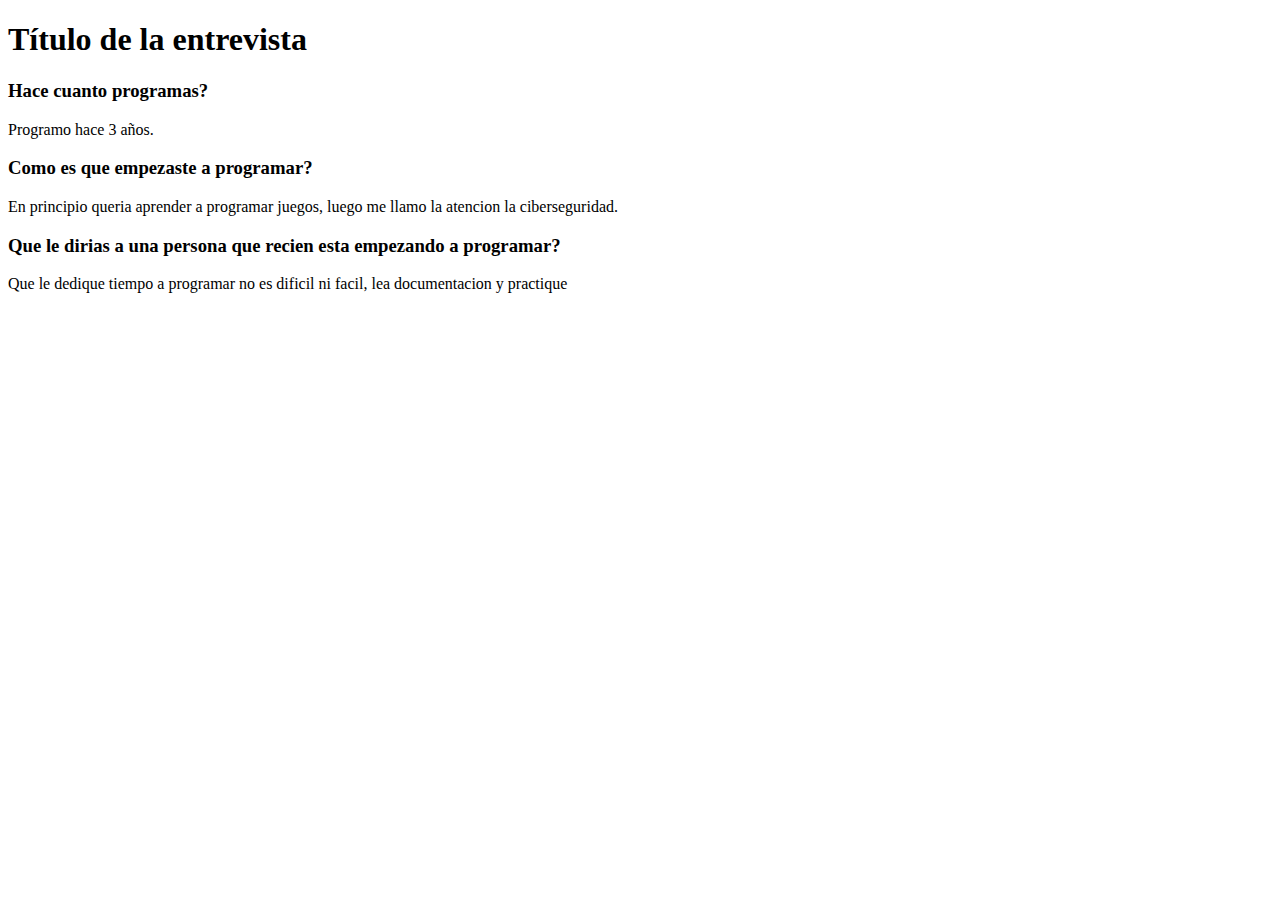
<file: Actividad-1/index.html>
<!DOCTYPE html>
<html>
  <head>
    <meta charset="UTF-8">
    <title>Título de la entrevista</title>
  </head>
  <body>
    <h1>Título de la entrevista</h1>
    
    <h3>Hace cuanto programas?</h3>
    <p>Programo hace 3 años.</p>
    
    <h3>Como es que empezaste a programar?</h3>
    <p>En principio queria aprender a programar juegos, luego me llamo la atencion la ciberseguridad.</p>
    
    <h3>Que le dirias a una persona que recien esta empezando a programar?</h3>
    <p>Que le dedique tiempo a programar no es dificil ni facil, lea documentacion  y practique</p>
        
  </body>
</html>
</file>
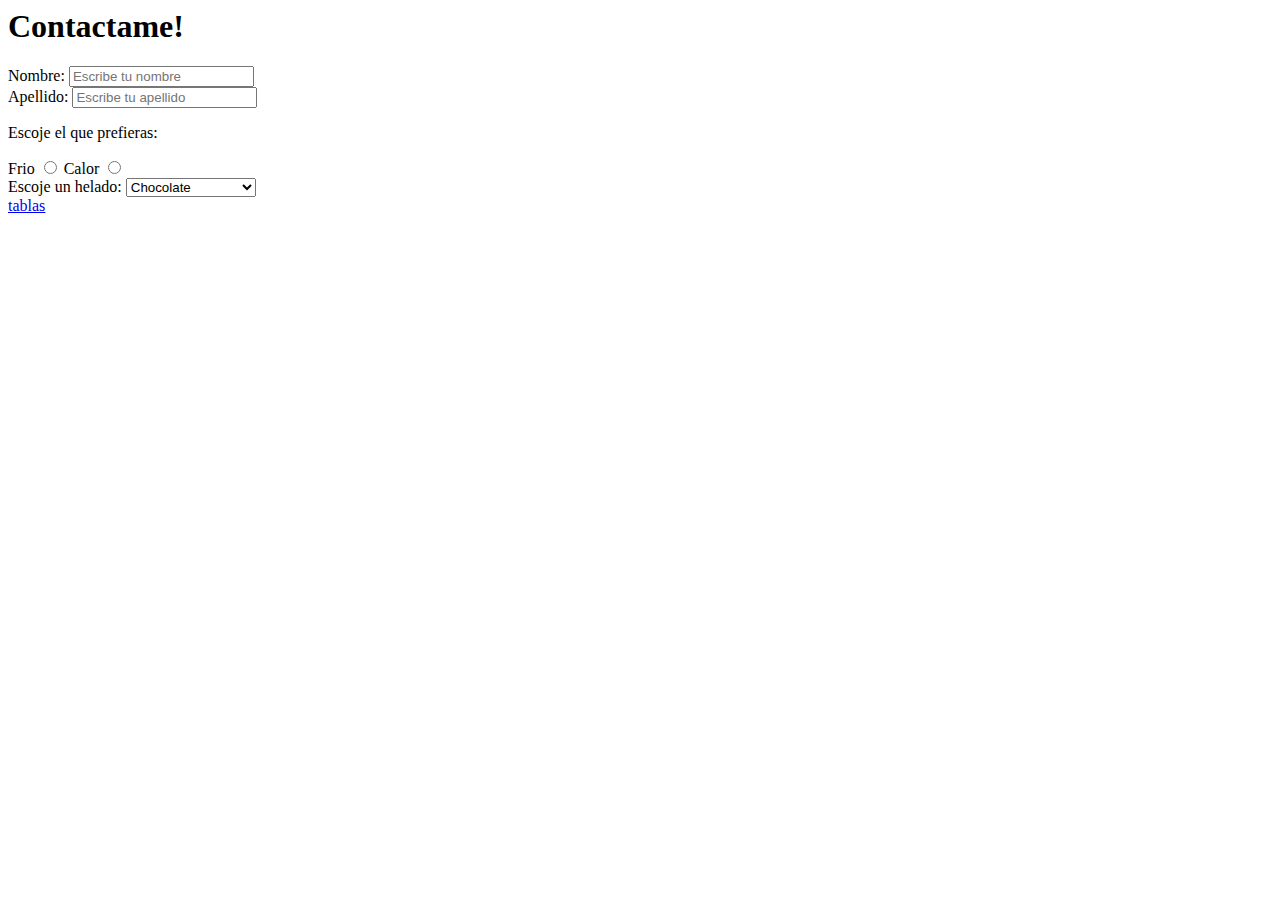
<file: Actividad-2/index.html>
<html lang="en">

<head>
    <meta charset="UTF-8">
    <meta http-equiv="X-UA-Compatible" content="IE=edge">
    <meta name="viewport" content="width=device-width, initial-scale=1.0">
    <title>Contacto</title>
</head>

<body>
    <h1>Contactame!</h1>

    <div style="display: grid;">
        <label for="nombre">Nombre: <input type="text" placeholder="Escribe tu nombre"></label>
        <label for="apellido">Apellido: <input type="text" placeholder="Escribe tu apellido"></label>
    </div>

    <div>
        <p>Escoje el que prefieras: </p>
        <label for="Frio">Frio <input type="radio" name="t"></label>
        <label for="Calor">Calor <input type="radio" name="t"></label>
    </div>

    <div>
        <label>Escoje un helado:
            <select name="helado">
                <option value="choco">Chocolate</option>
                <option value="ddl">Dulce de leche</option>
                <option value="Frutilla">Frutilla</option>
                <option value="america">Crema Americana</option>
            </select>
        </label>
    </div>
    <a href="tablas.html">tablas</a>
</body>

</html>
</file>
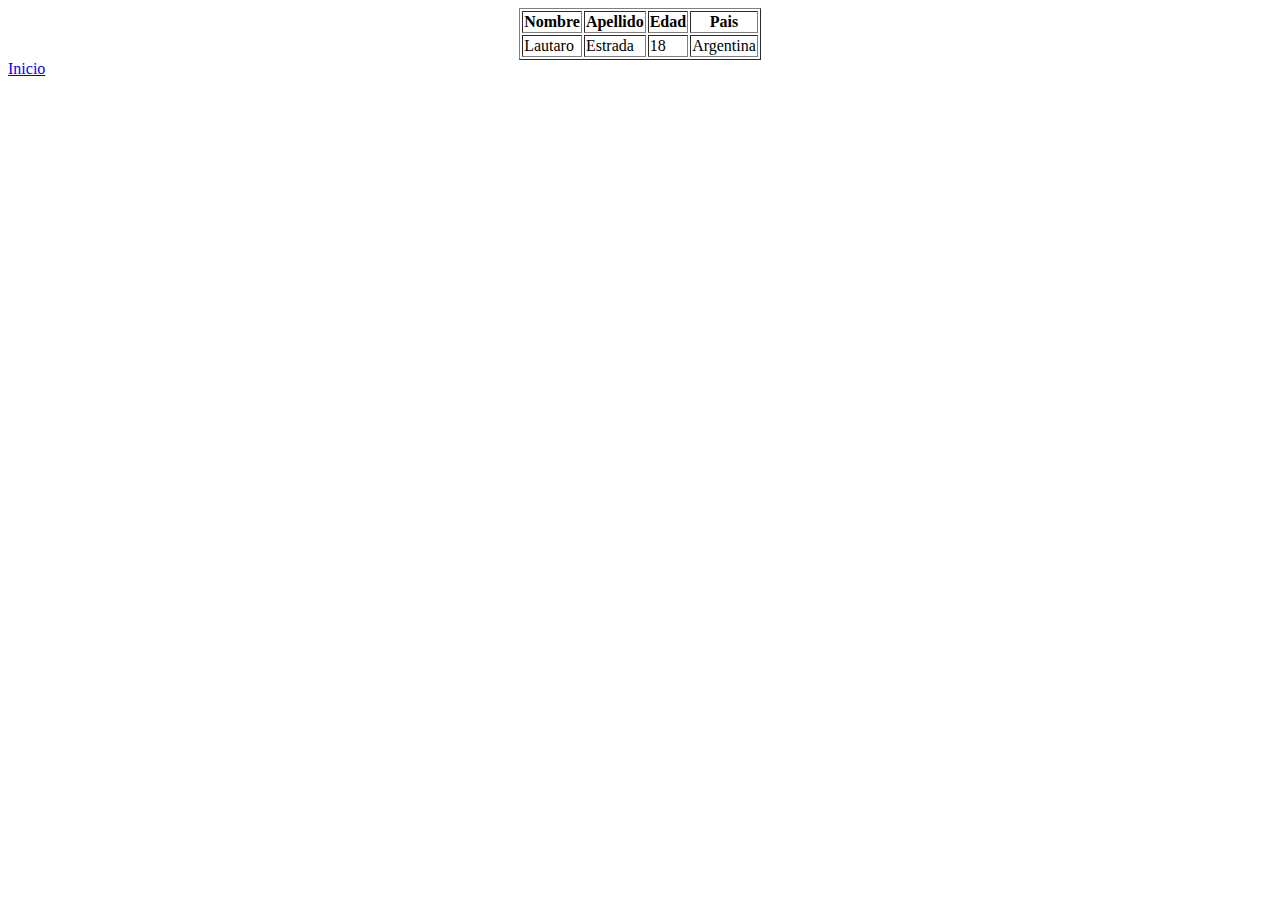
<file: Actividad-2/tablas.html>
<!DOCTYPE html>
<html lang="en">

<head>
    <meta charset="UTF-8">
    <meta http-equiv="X-UA-Compatible" content="IE=edge">
    <meta name="viewport" content="width=device-width, initial-scale=1.0">
    <title>Tablas</title>
</head>

<body>
    <table border="1.2px" style="margin: auto">
        <tr>
            <th>Nombre</th>
            <th>Apellido</th>
            <th>Edad</th>
            <th>Pais</th>
        </tr>
        <tr>
            <td>Lautaro</td>
            <td>Estrada</td>
            <td>18</td>
            <td>Argentina</td>
        </tr>
    </table>
    <a href="index.html">Inicio</a>
</body>

</html>
</file>
